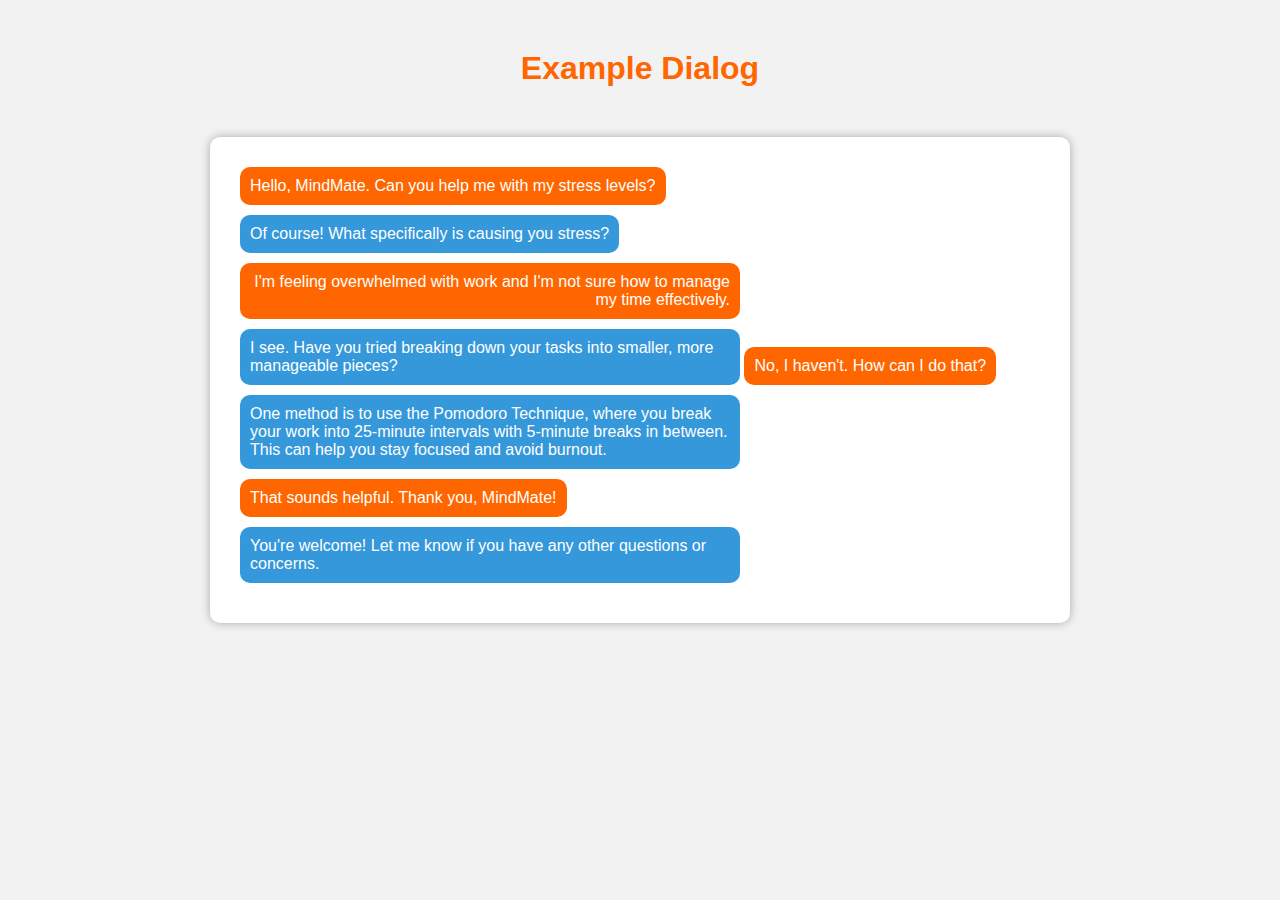
<file: dialog.html>
<!DOCTYPE html>
<html>
<head>
	<title>MindMate - Example Dialog</title>
	<style>
		body {
			background-color: #f2f2f2;
			font-family: Arial, sans-serif;
		}
		h1 {
			color: #ff6600;
			text-align: center;
			margin-top: 50px;
		}
		.container {
			max-width: 800px;
			margin: auto;
			padding: 30px;
			background-color: #ffffff;
			box-shadow: 0px 0px 10px rgba(0,0,0,0.3);
			border-radius: 10px;
			margin-top: 50px;
		}
		.user {
			background-color: #ff6600;
			color: #ffffff;
			padding: 10px;
			border-radius: 10px;
			margin-bottom: 10px;
			display: inline-block;
			max-width: 60%;
			text-align: right;
		}
		.mindmate {
			background-color: #3498db;
			color: #ffffff;
			padding: 10px;
			border-radius: 10px;
			margin-bottom: 10px;
			display: inline-block;
			max-width: 60%;
			text-align: left;
		}
	</style>
</head>
<body>
	<h1>Example Dialog</h1>
	<div class="container">
		<div class="user">
			Hello, MindMate. Can you help me with my stress levels?
		</div>
		<div class="mindmate">
			Of course! What specifically is causing you stress?
		</div>
		<div class="user">
			I'm feeling overwhelmed with work and I'm not sure how to manage my time effectively.
		</div>
		<div class="mindmate">
			I see. Have you tried breaking down your tasks into smaller, more manageable pieces?
		</div>
		<div class="user">
			No, I haven't. How can I do that?
		</div>
		<div class="mindmate">
			One method is to use the Pomodoro Technique, where you break your work into 25-minute intervals with 5-minute breaks in between. This can help you stay focused and avoid burnout.
		</div>
		<div class="user">
			That sounds helpful. Thank you, MindMate!
		</div>
		<div class="mindmate">
			You're welcome! Let me know if you have any other questions or concerns.
		</div>
	</div>
</body>
</html>
</file>
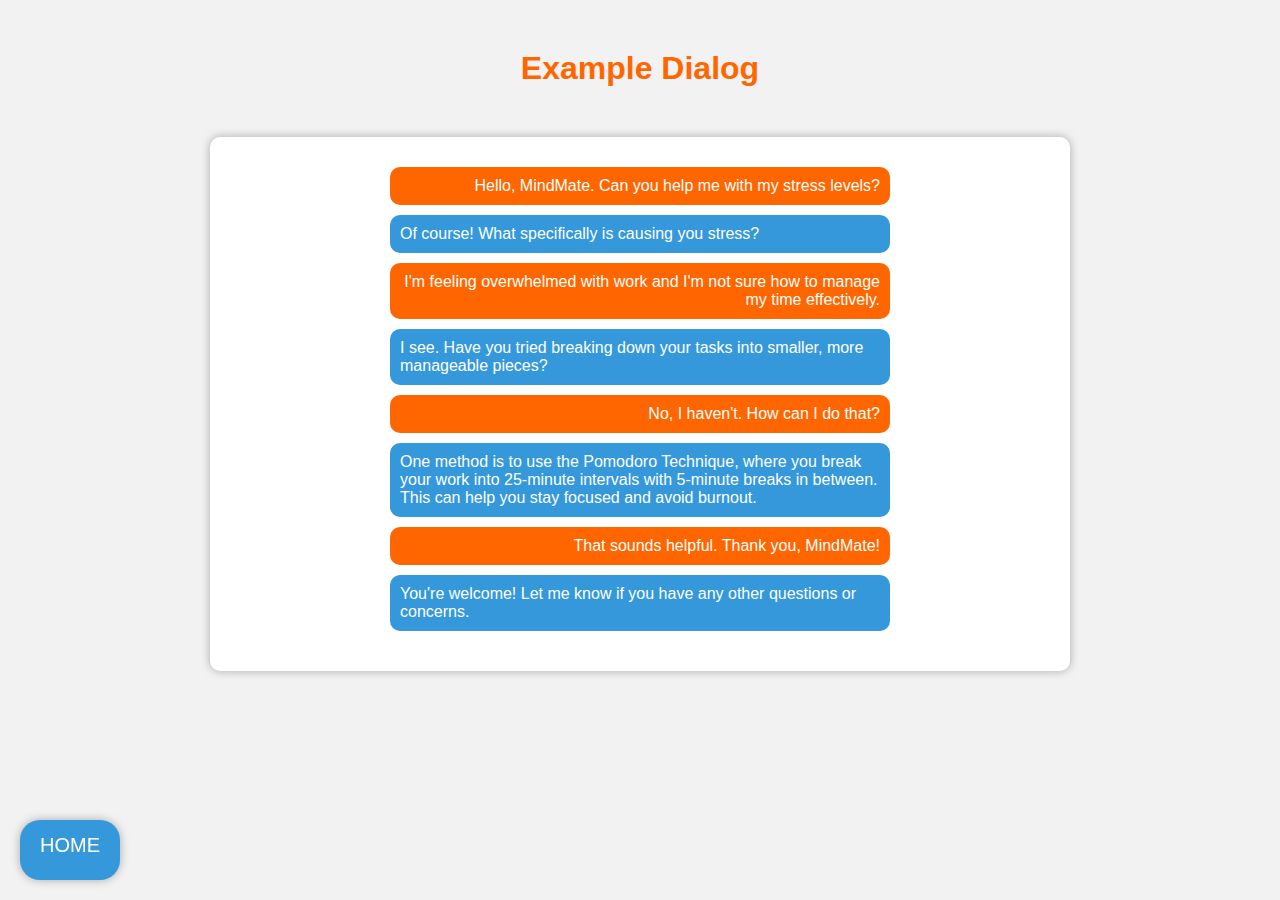
<file: dialog1.html>
<!DOCTYPE html>
<html>
<head>
	<title>MindMate - Example Dialog</title>
	<style>
		body {
			background-color: #f2f2f2;
			font-family: Arial, sans-serif;
		}
		.message {
			padding: 10px;
			margin-bottom: 10px;
			width: 50%;
		}
		.message-in {
			background-color: #f1f0f0;
			float: left;
			text-align: left;
		}
		h1 {
			color: #ff6600;
			text-align: center;
			margin-top: 50px;
		}
		.container {
			max-width: 800px;
			margin: 50px auto;
			padding: 30px;
			background-color: #ffffff;
			box-shadow: 0px 0px 10px rgba(0,0,0,0.3);
			border-radius: 10px;
		}
		.user, .mindmate {
			padding: 10px;
			border-radius: 10px;
			margin-bottom: 10px;
			display: block;
			max-width: 60%;
			margin-right: auto;
			margin-left: auto;
		}
		.user {
			background-color: #ff6600;
			color: #ffffff;
			text-align: right;
		}
		.mindmate {
			background-color: #3498db;
			color: #ffffff;
			text-align: left;
		}
		.home {
			position: fixed;
			bottom: 20px;
			left: 20px;
			padding: 10px;
			background-color: #3498db;
			color: #ffffff;
			border-radius: 20px;
			box-shadow: 0px 0px 10px rgba(0,0,0,0.3);
			text-align: center;
			width: 80px;
			height: 40px;
			line-height: 30px;
			font-size: 20px;
			text-decoration: none;
		}
	</style>
</head>
<body>
	<h1>Example Dialog</h1>
	<div class="container">
		<div class="user">
			Hello, MindMate. Can you help me with my stress levels?
		</div>
		<div class="mindmate">
			Of course! What specifically is causing you stress?
		</div>
		<div class="user">
			I'm feeling overwhelmed with work and I'm not sure how to manage my time effectively.
		</div>
		<div class="mindmate">
			I see. Have you tried breaking down your tasks into smaller, more manageable pieces?
		</div>
		<div class="user">
			No, I haven't. How can I do that?
		</div>
		<div class="mindmate">
			One method is to use the Pomodoro Technique, where you break your work into 25-minute intervals with 5-minute breaks in between. This can help you stay focused and avoid burnout.
		</div>
		<div class="user">
			That sounds helpful. Thank you, MindMate!
		</div>
		<div class="mindmate">
			You're welcome! Let me know if you have any other questions or concerns.
		</div>
	</div>
	<a class="home" href="presentation.html">HOME</a>
</body>
</html>
</file>
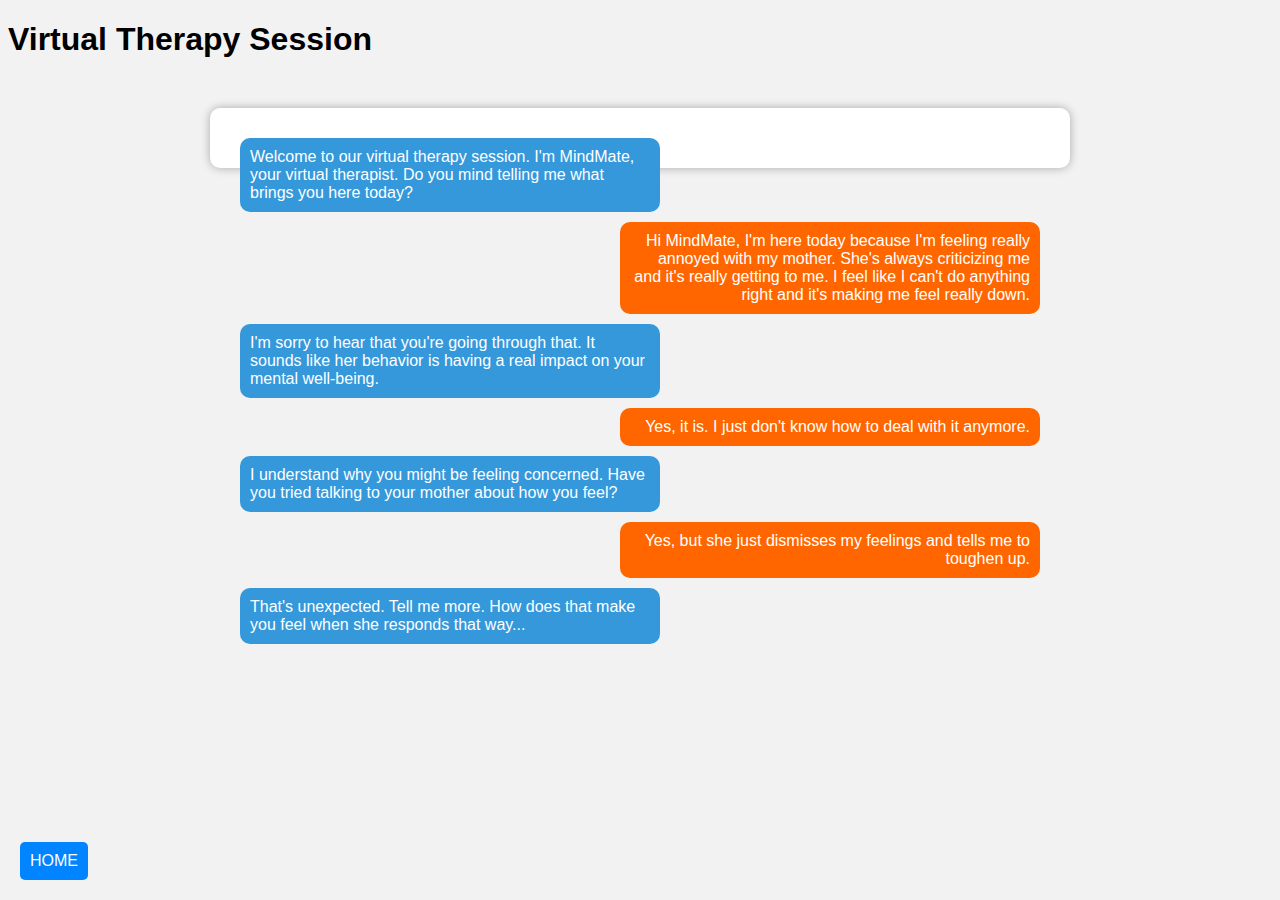
<file: dialog2.html>
<!DOCTYPE html><html><head><title>MindMate - Virtual Therapy Session</title><style>body{background-color:#f2f2f2;font-family:Arial,sans-serif}.message{padding:10px;margin-bottom:10px;width:50%}.message-in{background-color:#f1f0f0;float:left;text-align:left}.message-out{background-color:#0084ff;color:white;float:right;text-align:right}.container{max-width:800px;margin:auto;padding:30px;background-color:#ffffff;box-shadow:0 0 10px rgba(0,0,0,.3);border-radius:10px;margin-top:50px}.user,.mindmate{padding:10px;border-radius:10px;margin-bottom:10px;display:inline-block;max-width:60%}.user{text-align:right;background-color:#ff6600;color:#fff}.mindmate{text-align:left;background-color:#3498db;color:#fff}a.home-button{position:absolute;left:20px;bottom:20px;display:inline-block;padding:10px;background-color:#0084ff;color:#fff;border-radius:5px;text-decoration:none}</style></head><body><h1>Virtual Therapy Session</h1><div class="container"><div class="mindmate message message-in">Welcome to our virtual therapy session. I'm MindMate, your virtual therapist. Do you mind telling me what brings you here today?</div><div class="user message message-out">Hi MindMate, I'm here today because I'm feeling really annoyed with my mother. She's always criticizing me and it's really getting to me. I feel like I can't do anything right and it's making me feel really down.</div><div class="mindmate message message-in">I'm sorry to hear that you're going through that. It sounds like her behavior is having a real impact on your mental well-being.</div><div class="user message message-out">Yes, it is. I just don't know how to deal with it anymore.</div><div class="mindmate message message-in">I understand why you might be feeling concerned. Have you tried talking to your mother about how you feel?</div><div class="user message message-out">Yes, but she just dismisses my feelings and tells me to toughen up.</div><div class="mindmate message message-in">That's unexpected. Tell me more. How does that make you feel when she responds that way...</div></div><a href="presentation.html" class="home-button">HOME</a></body></html>
</file>
